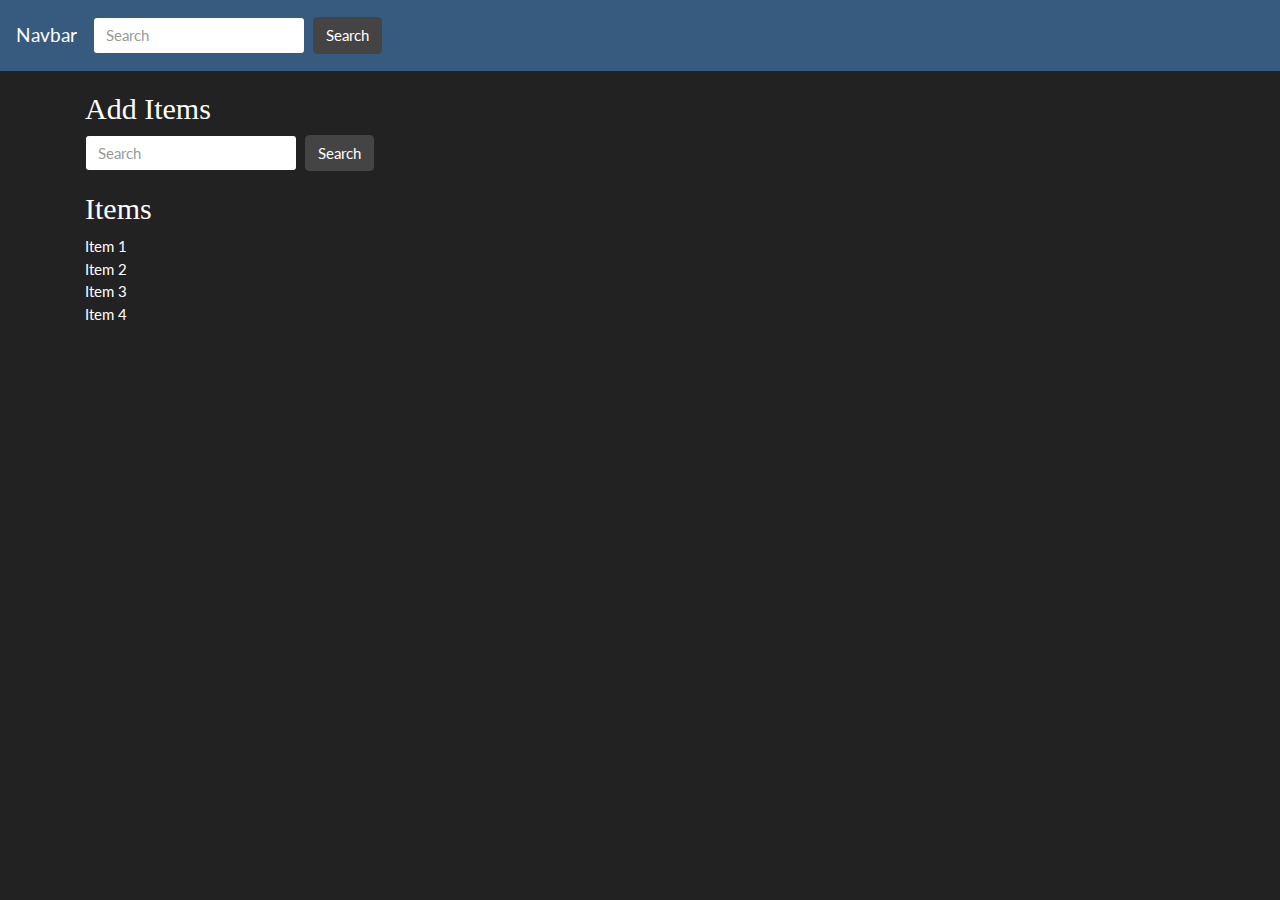
<file: js_examples/js-list/index.html>
<!DOCTYPE html>
<html>
    <head>
        <title>Js List</title>
        <meta charset="UTF-8">
        <meta name="viewport" content="width=device-width, initial-scale=1.0">
        <link href="css/bootstrap.css" rel="stylesheet" type="text/css"/>
    </head>
    <body>
        <nav class="navbar navbar-expand-lg navbar-dark bg-primary">
            <a class="navbar-brand" href="#">Navbar</a>
            <button class="navbar-toggler" type="button" data-toggle="collapse" data-target="#navbarColor01" aria-controls="navbarColor01" aria-expanded="false" aria-label="Toggle navigation">
                <span class="navbar-toggler-icon"></span>
            </button>

            <div class="collapse navbar-collapse" id="navbarColor01">
                <form class="form-inline my-2 my-lg-0">
                    <input class="form-control mr-sm-2" placeholder="Search" type="text">
                    <button class="btn btn-secondary my-2 my-sm-0" type="submit">Search</button>
                </form>
            </div>
        </nav>

        <section id="main" style="margin-top: 20px;">
            <div class="container">
                <h2 style="font-family: calibri;">Add Items</h2>
                <form class="form-inline my-2 my-lg-0">
                    <input class="form-control mr-sm-2" placeholder="Search" type="text">
                    <button class="btn btn-secondary my-2 my-sm-0" type="submit">Search</button>
                </form>

                <div class="list col-xs-12 col-sm-12 col-lg-12" style="padding: 0;margin-top: 20px;n">
                    <h2 style="font-family: calibri;">Items</h2>
                    <ul class="list-inline">
                        <li>Item 1</li>
                        <li>Item 2</li>
                        <li>Item 3</li>
                        <li>Item 4</li>
                    </ul>
                </div>
            </div>
        </section>
        
        <script src="js/js.js"></script>
    </body>
</html>
</file>
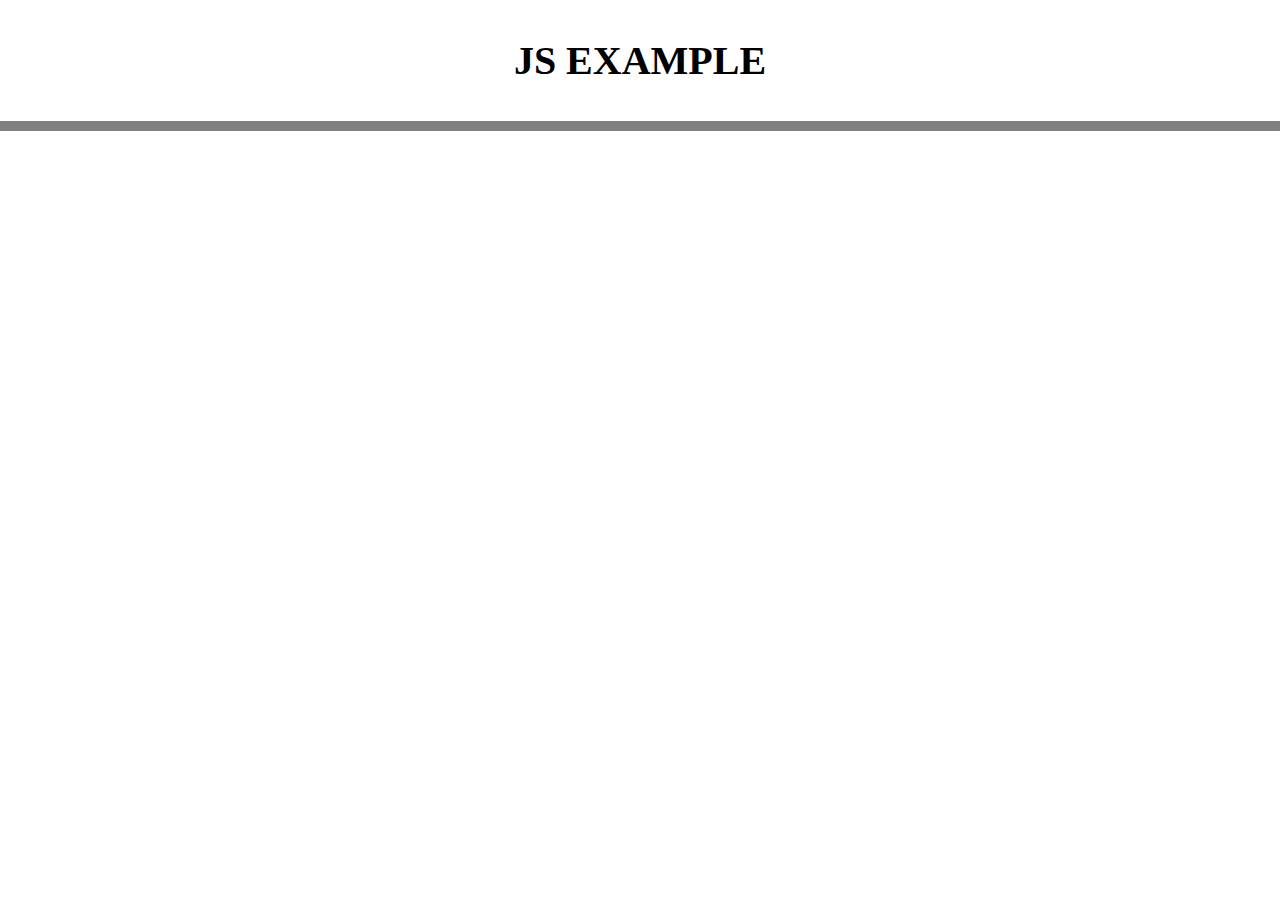
<file: js_examples/practice/index.html>
<!DOCTYPE html>
<html>
  <head>
    <meta charset="utf-8">
    <title></title>
  </head>
  <body>
    <div id="heading">

    </div>
    <div class="output">

    </div>

    <!-- <canvas id="myCanvas" width="200" height="100" style="border:1px solid #000000;"></canvas>  -->

    <script type="text/javascript" src="js/index.js"></script>
  </body>
</html>
</file>
